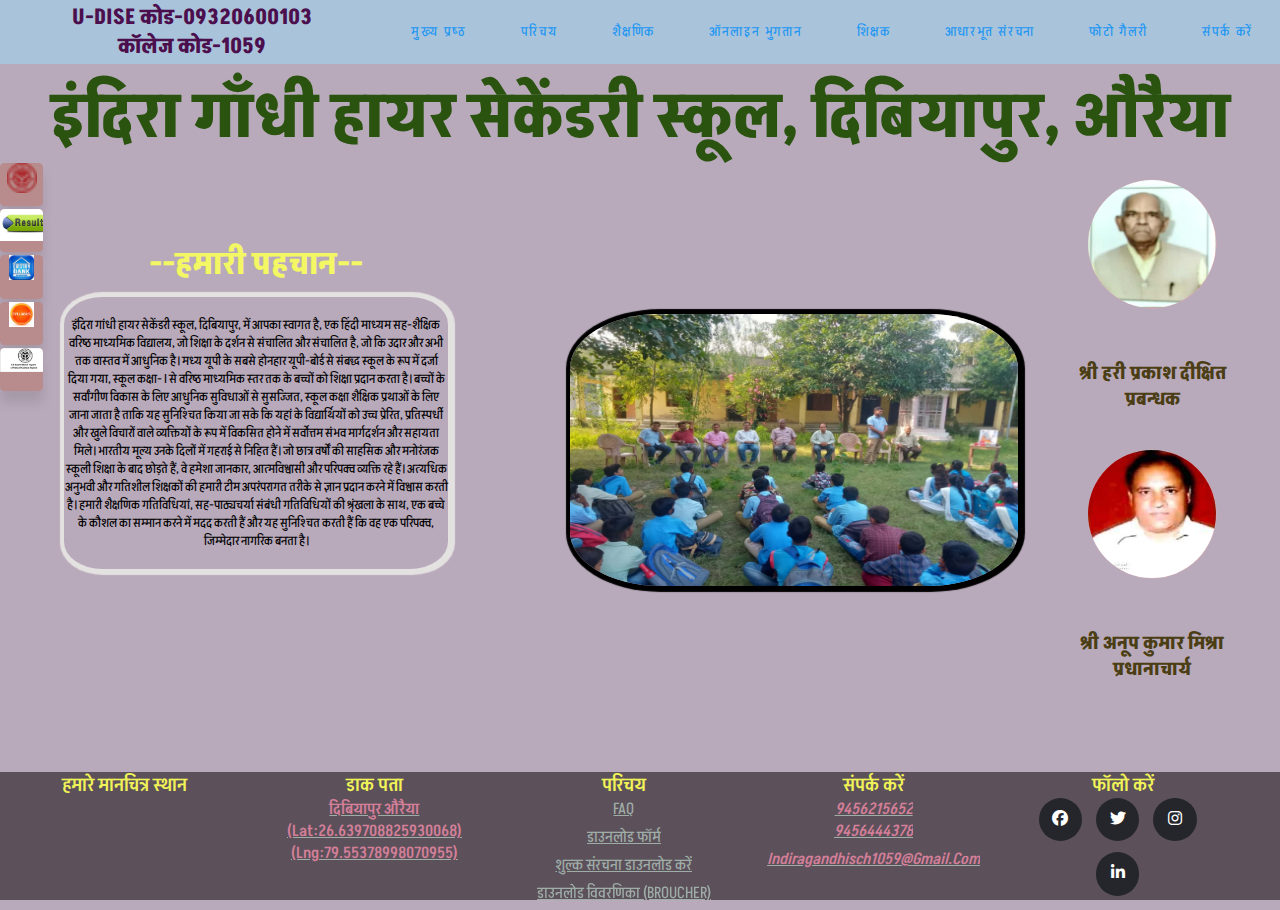
<file: index.html>
<!DOCTYPE html>
<html lang="en">
<head>
    <meta charset="UTF-8">
    <meta http-equiv="X-UA-Compatible" content="IE=edge">
    <meta name="viewport" content="width=device-width, initial-scale=1.0">
    <title>INDIRA GANDHI HS SCH DIBIYAPUR AURAIYA</title>
    <link href="https://fonts.googleapis.com/css2?family=Akshar&display=swap" rel="stylesheet">
    <link rel="stylesheet" href="INDIRA.CSS">
    <link rel="stylesheet" type="text/css" href="https://cdnjs.cloudflare.com/ajax/libs/font-awesome/6.1.1/css/all.min.css">
</head>
<body>
    <nav>
        <div class="logo">
            <h6>U-DISE कोड-09320600103<br> 
                कॉलेज कोड-1059</h6>
        </div>
        
         <div class="managerphoto"></div>
    <div class="managername">
        <h3>श्री हरी प्रकाश दीक्षित <br> प्रबन्धक</h3>
    </div>
    <div class="pricipalname">
        <h3>श्री अनूप कुमार मिश्रा <br> प्रधानाचार्य</h3>
    </div>
    <div class="principalphoto"></div>
    <div class="overviewheading">
        <h3>--हमारी पहचान--</h3>
    </div>
    <div class="Overview">
        <p>इंदिरा गांधी हायर सेकेंडरी स्कूल, दिबियापुर, में आपका स्वागत है, एक हिंदी माध्यम सह-शैक्षिक वरिष्ठ माध्यमिक विद्यालय, जो शिक्षा के दर्शन से संचालित और संचालित है, जो कि उदार और अभी तक वास्तव में आधुनिक है। मध्य यूपी के सबसे होनहार यूपी-बोर्ड से संबद्ध स्कूल के रूप में दर्जा दिया गया, स्कूल कक्षा- I से वरिष्ठ माध्यमिक स्तर तक के बच्चों को शिक्षा प्रदान करता है।

            बच्चों के सर्वांगीण विकास के लिए आधुनिक सुविधाओं से सुसज्जित, स्कूल कक्षा शैक्षिक प्रथाओं के लिए जाना जाता है ताकि यह सुनिश्चित किया जा सके कि यहां के विद्यार्थियों को उच्च प्रेरित, प्रतिस्पर्धी और खुले विचारों वाले व्यक्तियों के रूप में विकसित होने में सर्वोत्तम संभव मार्गदर्शन और सहायता मिले। भारतीय मूल्य उनके दिलों में गहराई से निहित हैं। जो छात्र वर्षों की साहसिक और मनोरंजक स्कूली शिक्षा के बाद छोड़ते हैं, वे हमेशा जानकार, आत्मविश्वासी और परिपक्व व्यक्ति रहे हैं।
    
            अत्यधिक अनुभवी और गतिशील शिक्षकों की हमारी टीम अपरंपरागत तरीके से ज्ञान प्रदान करने में विश्वास करती है। हमारी शैक्षणिक गतिविधियां, सह-पाठ्यचर्या संबंधी गतिविधियों की श्रृंखला के साथ, एक बच्चे के कौशल का सम्मान करने में मदद करती हैं और यह सुनिश्चित करती हैं कि वह एक परिपक्व, जिम्मेदार नागरिक बनता है।</p>
    </div>
        
    <div class="about us"></div>
        
        <div class="menu">
            <a href="index.html" target="_blank">  
                <span></span>
                <span></span>
                <span></span>
                <span></span>
                मुख्य प्रष्ठ
            </a>
            <a href="About us.html" target="_blank"> 
                <span></span>
                <span></span>
                <span></span>
                <span></span>
                परिचय
            </a>
            <a href="Academics.html" target="_blank"> 
                <span></span>
                <span></span>
                <span></span>
                <span></span>
                शैक्षणिक
            </a>
            <a href="payment_form.html" target="_blank"> 
                <span></span>
                <span></span>
                <span></span>
                <span></span>
                ऑनलाइन भुगतान
            </a>
            <a href="Teachers.html" target="_blank"> 
                <span></span>
                <span></span>
                <span></span>
                <span></span>
                शिक्षक
            </a>
            <a href="Infrastructure.html" target="_blank"> 
                <span></span>
                <span></span>
                <span></span>
                <span></span>
                आधारभूत संरचना
            </a>
            <a href="photogallery.html" target="_blank"> 
                <span></span>
                <span></span>
                <span></span>
                <span></span>
                फोटो गैलरी
            </a>                                            
            <a href="Contact us.html" target="_blank"> 
                <span></span>
                <span></span>
                <span></span>
                <span></span>
                संपर्क करें
            </a>
        </div>
    </nav>
    <h2>इंदिरा गाँधी हायर सेकेंडरी स्कूल, दिबियापुर, औरैया</h2>
    <div class="maindiv">

    </div>
    <div class="about us"></div>
    
    <section class="icon-bar">
        <div class="wrapper-1">
            <div class="button">
                <a href="https://upmsp.edu.in/Default.aspx" target="_blank">
                    <div class="icon upgovt">
                       <img src="upmsp.png" alt="UPMSP SITE" width="30">
                    </div>
                    <span>UPMSPSITE</span>
                </a>
            </div>
            <div class="button">
               <a href="https://results.upmsp.edu.in/" target="_blank">
                   <div class="icon result">
                       <img src="results.jpg" alt="results" width="50">
                   </div>
                   <span>RESULTS</span>
               </a>
           </div>
           <div class="button">
               <a href="https://upmsp.edu.in/QuestionBank.html" target="_blank">
                   <div class="icon questionbank">
                       <img src="questionbank.jpg" alt="questionbank" width="25">
                   </div>
                   <span>QUESTIONBANK</span>
               </a>
           </div>
           <div class="button">
               <a href="https://upmsp.edu.in/Syllabus.html" target="_blank">
                   <div class="icon syllabus">
                       <img src="syllabus.jpg" alt="Syllabus" width="25">
                   </div>
                   <span>SYLLABUS</span>
               </a>
           </div>
           <div class="button">
               <a href="https://upmsp.edu.in/ModelPaper.html" target="_blank">
                   <div class="icon modelpaper">
                       <img src="modelpape.jpg" alt="modelpaper" width="50">
                   </div>
                   <span>MODELPAPER</span>
               </a>
           </div>
   
           <!-- integrity="sha384-AYmEC3Yw5cVb3ZcuHtOA93w35dYTsvhLPVnYs9eStHfGJvOvKxVfELGroGkvsg+p" crossorigin="anonymous" -->
        </div>
    </section>
    <footer class="footer">
        <div class="container">
            <div class="row">
                <div class="footer-col">
                    <h3>हमारे मानचित्र स्थान</h3>
                    <ul>
                        <li><section>
                            <iframe src="https://www.google.com/maps/embed?pb=!1m18!1m12!1m3!1d2785.7464832900437!2d79.67071381431826!3d26.65630978323871!2m3!1f0!2f0!3f0!3m2!1i1024!2i768!4f13.1!3m3!1m2!1s0x0%3A0xd50fce45f9a008dc!2zMjbCsDM5JzIyLjciTiA3OcKwNDAnMjIuNSJF!5e1!3m2!1sen!2sin!4v1653824939918!5m2!1sen!2sin" width="25rem" height="25rem" style="border:0;" allowfullscreen="" loading="lazy" referrerpolicy="no-referrer-when-downgrade"></iframe>
                            </section>
                        </li>
                    </ul>
                </div>
                <div class="footer-col">
                    <h3>डाक पता</h3>
                    <ul>
                        <li><span>
                        <ion-icon name="location-outline" ></ion-icon>
                    </span>
                    <a href="#" style="color: #9fada7"><h4>दिबियापुर औरैया<br>(Lat:26.639708825930068)<br>(Lng:79.55378998070955)</h4></a>
                        </li>
                    </ul>
                </div>
                <div class="footer-col">
                    <h3>परिचय</h3>
                    <ul>
                        <li><a href="#" style="color: #9fada7">
                                <span></span>
                                <span></span>
                                <span></span>
                                <span></span>
                                FAQ
                            </a>
                        </li>
                        <br>
                        <li><a href="#" style="color: #9fada7">
                                <span></span>
                                <span></span>
                                <span></span>
                                <span></span>
                                डाउनलोड फॉर्म
                            </a>
                        </li>
                        <br>
                        <li><a href="#" style="color: #9fada7">
                                <span></span>
                                <span></span>
                                <span></span>
                                <span></span>
                                शुल्क संरचना डाउनलोड करें
                            </a>
                        </li>
                        <br>
                        <li><a href="#" style="color: #9fada7">
                                <span></span>
                                <span></span>
                                <span></span>
                                <span></span>
                                डाउनलोड विवरणिका (Broucher)
                            </a>
                        </li>
                    </ul>
                </div>
               <div class="footer-col">
                    <h3>संपर्क करें</h3>
                    <ul>
                        <li>                        
                        <address>
                            <div class="mobile">
                                <span>
                                    <ion-icon name="call-outline"></ion-icon>
                                </span><a href="tel:+919456215652" style="color: #9fada7"><h4>9456215652<br>9456444378</h4></a>
                            </div>
                        </address>
                        </li>
                        <br>
                        <li>
                            <address>
                                <div class="email">
                                    <span>
                                        <ion-icon name="mail-outline"></ion-icon>
                                    </span><a href="mailto:indiragandhisch1059@gmail.com " style="color: #9fada7"><h4>indiragandhisch1059@gmail.com </h4></a>
                                </div>
                            </address>
                        </li>
                        <br>
                    </ul>
                </div>
                <div class="footer-col">
                    <h3>फॉलो करें </h3>
                    <div class="social-links">
                        <a href="https://www.facebook.com/login/" target="_blank">
                            <span></span>
                            <span></span>
                            <span></span>
                            <span></span>
                            <i class="fa-brands fa-facebook"></i>
                        </a>
                        <a href="https://twitter.com/i/flow/login" target="_blank">
                            <span></span>
                            <span></span>
                            <span></span>
                            <span></span>
                            <i class="fab fa-twitter"></i>
                        </a>
                        <a href="https://www.instagram.com/skvmicbelhupur/" target="_blank">
                            <span></span>
                            <span></span>
                            <span></span>
                            <span></span>
                            <i class="fab fa-instagram"></i>
                        </a>
                        <a href="https://www.linkedin.com/login" target="_blank">
                            <span></span>
                            <span></span>
                            <span></span>
                            <span></span>
                            <i class="fa-brands fa-linkedin-in"></i>
                        </a>

                    </div>
                    <!-- <ul>
                        <li><a href="#">Our twitter handle</a></li>
                        <li><a href="#">Reach us on facebook at</a></li>
                        <li><a href="#">Our Instagram page</a></li>
                        <li><a href="#">Our Youtube Channel</a></li>
                    </ul> -->
                </div>
            </div>
        </div>
    </footer>
<!-- <script type="module" src="https://unpkg.com/ionicons@5.5.2/dist/ionicons/ionicons.esm.js"></script>
<script nomodule src="https://unpkg.com/ionicons@5.5.2/dist/ionicons/ionicons.js"></script> -->
</body>
</html>
</file>
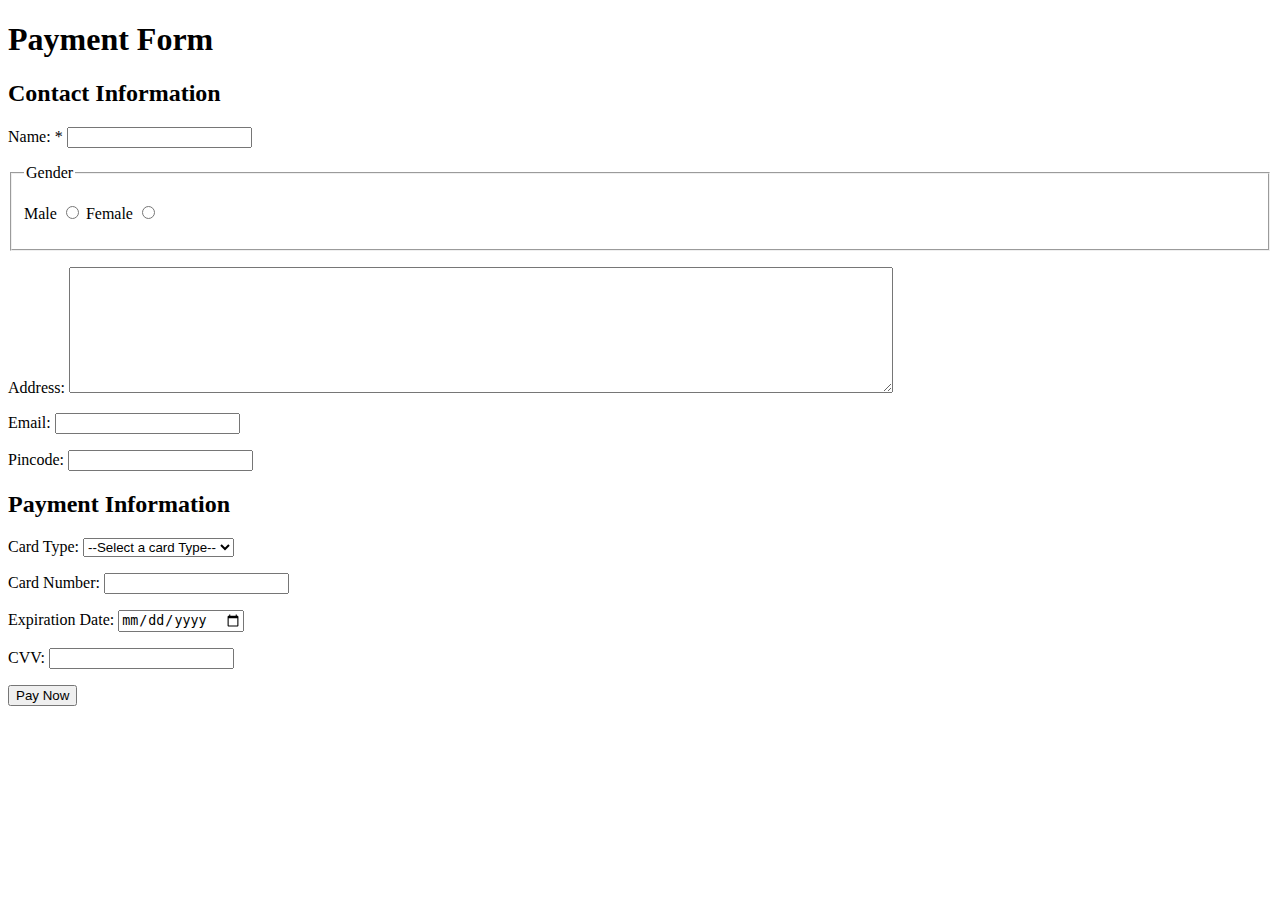
<file: payment_form.html>
<!DOCTYPE html>
<html lang="en">
<head>
    <meta charset="UTF-8">
    <meta http-equiv="X-UA-Compatible" content="IE=edge">
    <meta name="viewport" content="width=device-width, initial-scale=1.0">
    <title>Payment Form</title>
</head>
<body>
    <form action="">
        <h1>Payment Form</h1>
        <h2>Contact Information</h2>
        <p>Name: * <input type="text" name="Name"></p>
        <fieldset>
            <legend>Gender</legend>
        <p>
            Male <input type="radio" name="Gender" id="Gender"> Female <input type="radio" name="Gender" id="Gender">

        </p>
    </fieldset>
    <p>Address: <textarea name="Address" id="Address" cols="100" rows="8"></textarea></p>
    <p>Email: <input type="email" name="Email" id="Email"></p>
    <p>Pincode: <input type="number" name="Pincode" id="Pincode"></p>
    <h2>Payment Information</h2>
    <p>Card Type:
        <select name="Card Type" id="Card Type"> 
            <option value="Empty">--Select a card Type--</option>
            <option value="Visa">Visa</option>
            <option value="Rupay">Rupay</option>
            <option value="Mastercard">Mastercard</option>            
        </select>
    </p>
    <p>Card Number: <input type="number" name="Card_Number" id="Card_Number"></p>
    <p>Expiration Date: <input type="date" name="Expiration_Date" id="Expiration_Date"></p>
    <p>CVV: <input type="password" name="CVV" id="CVV"></p>
    <input type="submit" value="Pay Now">

    </form>
</body>
</html>
</file>
<file: INDIRA.CSS>
*{ margin: 0; padding: 0; font-family: 'Akshar', sans-serif;}
    nav{height: 4rem;
    background-color: #a9c4da;
    display: flex;
    justify-content: space-around;
    align-items: center;
}

@media(max-width:768px) {
    html {
        font-size: 45%;
    }
}
@media(max-width:574px) {
    html {
        font-size: 30%;
        width:100%;
    }
}
.logo{
    width: 30%;
    font-size: 2.0rem;
    text-align: center;
    color: #4c0f4e;
    padding-left: 1 rem;
}

.menu{
    width: 70%;
    color: #643194;
    display: flex;
    justify-content: space-around;
    align-items: center;
}
body {
    background-color: rgba(173, 155, 175, 0.85);
    min-height: 100vh;
    display: flex;
    flex-direction: column;
}

h2 {
    font-size: 4.0rem;
    line-height: 1.4;
    letter-spacing: 0rem;
    text-align: center;
    color: #2a530f;
    margin-top: 0.6rem;
}
.maindiv {
    width: 35%;
    position: absolute;
    height: 17rem;
    left: 62%;
    top: 50%;
    transform: translate(-50%, -50%);
    background-image: url(indirabigsitting.jpg);
    background-size: 100% 100%;
    border-radius: 20%;
    box-shadow: 0.08rem 0.015rem 0.06rem 0.3rem black;
    animation:slider 20s infinite linear;
}
@keyframes slider {
    0%{background-image: url(indirabigsitting.jpg);}
    25%{background-image: url(indiracomputer.jpg);}
    50%{background-image: url(indirachiefguest.jpg);}
    85%{background-image: url(indirachildrenday.jpg);}
}


.icon-bar{
    position: fixed;
    left: 0;
    top: 10rem;
    z-index: 99990;
 }
 .icon-bar .button{
    width: 2.7rem;
    height: 2.7rem;
    cursor: pointer;
    background: rgb(184, 140, 140);
    overflow: hidden;
    border-radius: 10%;
    transition: all 0.3s ease-in-out;
    box-shadow: 0 0.7rem 0.7rem #0000001a;
    margin: 3px 0;
 }
 .icon-bar .button a{
    text-decoration: none;
}
.icon-bar .button span {
    font-size: 1.3rem;
    font-weight: 500;
    line-height: 0.6rem;
    margin-left: 1rem;
    font-family:'Times New Roman', Times, serif;
}
 
.icon-bar .button:hover{
    width: 15rem;
}
 
.icon-bar .button .icon{
    width: 2.7rem;
    height: 3.7rem;
    text-align: center;
    border-radius: 3rem;
    display: inline-block;
    transition:  all 0.3s ease-in-out;
}

.menu a {
        position: relative;
        display: inline-block;
        padding: 0.2rem 0.2rem;
        color: #2196f3;
        text-transform: uppercase;
        letter-spacing: 0.1rem;
        text-decoration: none;
        font-size: 0.85rem;
        overflow: hidden;
        transition: 0.2s;
  }
        .menu a:hover{
             color: #255784;
             background: #2196f3;
             box-shadow: 0 0 0.8rem #2196f3,0 0 2.6rem #2196f3, 0 0 5rem #2196f3;
             transition-delay: 0.1s;
         }  

         .menu a span{

                  position: absolute;
                  display: block;
         }

         .menu a span:nth-child(1) {
             top: 0;
             left: -100%;
             width: 100%;
             height: 0.15rem;
             background: linear-gradient(90deg, transparent, #2196f3);

         }
    .menu a:hover span:nth-child(1)
     {
           left: 100%;
           transition: 0.5s;
     }


           .menu a span:nth-child(3)
         {
             bottom:  0;
             right: -100%;
             width: 100%;
             height: 0.15rem;
             background: linear-gradient(270deg, transparent, #2196f3);

         }
     .menu a:hover span:nth-child(3)
     {
           right: 100%;
           transition: 0.5s;
     }


         .menu a span:nth-child(2)
         {
             top: -100%;
             right: 0;
             width: 0.15rem;
             height: 100%;
             background: linear-gradient(180deg, transparent, #2196f3);

         }
     .menu a:hover span:nth-child(2)
     {
           top: 100%;
           transition: 1s;
           transition: 0.25s;
     }
    
        .menu a span:nth-child(4)
         {
             bottom:  -100%;
             left:  0;
             width: 0.15rem;
             height: 100%;
             background: linear-gradient(360deg, transparent, #2196f3);

         }
     .menu a:hover span:nth-child(4)
     {
           bottom:  100%;
           transition: 1s;
           transition: 0.75s;
     }
.managerphoto {
    width: 10%;
    position: absolute;
    height: 8rem;
    left: 85%;
    top: 20%;
    box-sizing: border-box;
    border: #7c7a7a;
    border-radius: 50%;
    align-items: center;
    box-shadow: #7c7a7a;
    background-image: url(indiramanager.jpg);
    background-size: 100% 100%;
    box-shadow: 0.01rem 0.005rem 0.01rem 0.02rem rgb(231, 170, 170);
}
.managername {
    width: 20%;
    position: absolute;
    height: 1rem;
    left: 80%;
    top: 42%;
    box-sizing: border-box;
    border: #7c7a7a;
    border-radius: 10%;
    align-items: center;
    text-align: center;
    display: flex;
    justify-content: center;
    color: #4b3e15;
    /* box-shadow: #7c7a7a;
    box-shadow: 0.08rem 0.015rem 0.06rem 0.3rem rgb(197, 160, 160); */
}
.principalphoto {
    width: 10%;
    position: absolute;
    height: 8rem;
    left: 85%;
    top: 50%;
    box-sizing: border-box;
    border: #7c7a7a;
    border-radius: 50%;
    align-items: center;
    box-shadow: #7c7a7a;
    background-image: url(indiraanupkumar.jpg);
    background-size: 100% 100%;
    box-shadow: 0.01rem 0.005rem 0.01rem 0.02rem rgb(231, 170, 170);
}
.pricipalname {
    width: 20%;
    position: absolute;
    height: 1rem;
    left: 80%;
    top: 72%;
    box-sizing: border-box;
    border: #7c7a7a;
    border-radius: 10%;
    align-items: center;
    text-align: center;
    display: flex;
    justify-content: center;
    color: #4b3e15;
    /* box-shadow: none;
    background-size: 100% 100%;
    box-shadow: 0.08rem 0.015rem 0.06rem 0.3rem rgb(228, 225, 225); */
}
.overviewheading h3{
    width: 20%;
    position: absolute;
    height: 1.5rem;
    left: 10%;
    top: 28%;
    box-sizing: border-box;
    border: #f7f8aa;
    border-radius: 10%;
    align-items: center;
    text-align: justify;
    display: flex;
    justify-content: center;
    font-size: 2.0rem;
    color:#f4f764
    /* box-shadow: none;
    background-size: 100% 100%;
    box-shadow: 0.08rem 0.015rem 0.06rem 0.3rem rgb(228, 225, 225); */
}
.Overview p{
    width: 30%;
    position: absolute;
    height: 17rem;
    left: 5%;
    top: 33%;
    box-sizing: border-box;
    border: #7c7a7a;
    border-radius: 10%;
    align-items: center;
    text-align: center;
    display: flex;
    font-size: 0.80rem;
    justify-content: center;
    box-shadow: none;
    background-size: 100% 100%;
    box-shadow: 0.08rem 0.015rem 0.06rem 0.3rem rgb(228, 225, 225);
}
.container {
            max-width: 100vw;
            margin:0%;
            margin-bottom: 0%;
}
.row{
            display: flex;
            flex-wrap: wrap;
}
ul{
            list-style:none;
            /* display: list-item; */
}
.footer{
            background-color: #5c505b;
            width: 100vw;
            padding: 0rem 0rem;
            margin-top: auto;
            position: sticky;
            top: 100%;
            height:8rem;
            /* line-height: 30vh; */
}
.footer-col{
            width:17%;
            padding: 0 1em;
            text-align: center;
            height: 3.5em;
}
        
.footer-col h3{
            font-size: 1.2em;
            color: #f0f357;
            text-transform: capitalize;
            margin-bottom: 0em;
            font-weight: 500;
            position: relative;
}
/* .footer-col h3{
            font-size: 1.5em;
            color: #f0f357;
            text-transform: capitalize;
            margin-bottom: 0em;
            font-weight: 500;
            position: relative;
} */

    /* .footer-col h4::before {
            content: ' ';
            position: absolute;
            left:0;
            bottom: -0.8em;
            background-color: #f0f357;
            height: 0.02em;
            box-sizing: border-box;
            width: 3em;
    } */
    
.footer-col ul li{
            position: relative;
            display: inline-block;
            padding: 0em 0em;
            color: #533707;
            text-transform: uppercase;
            letter-spacing: 0.0em;
            text-decoration: none;
            font-size: 1.0em;
            overflow: hidden;
            transition: 0.2s;
}
.footer-col ul li a h4{
            font-size: 1 em;
            color: #d37f98;
            text-transform: capitalize;
            margin-bottom: 0em;
            font-weight: 500;
            position: relative;
}
    .footer-col ul li:hover{
    
                 color: #255784;
                 background: #2196f3;
                 box-shadow: 0 0 0.8rem #2196f3,0 0 2.6rem #2196f3, 0 0 5rem #2196f3;
                transition-delay: 0.1s;
                padding-left: 0.5rem;
        }  
    
             .footer-col ul li span{
    
                      position: absolute;
                      display: block;
             }
    
             .footer-col ul li span:nth-child(1)
             {
                 top: 0;
                 left: -100%;
                 width: 100%;
                 height: 0.15rem;
                 background: linear-gradient(90deg, transparent, #2196f3);
    
             }
         .footer-col ul li:hover span:nth-child(1)
         {
               left: 100%;
               transition: 0.5s;
         }
    
    
               .footer-col ul li span:nth-child(3)
             {
                 bottom:  0;
                 right: -100%;
                 width: 100%;
                 height: 0.15rem;
                 background: linear-gradient(270deg, transparent, #2196f3);
    
             }
         .footer-col ul li:hover span:nth-child(3)
         {
               right: 100%;
               transition: 0.5s;
         }
    
    
             .footer-col ul li span:nth-child(2)
             {
                 top: -100%;
                 right: 0;
                 width: 0.15rem;
                 height: 100%;
                 background: linear-gradient(180deg, transparent, #2196f3);
    
             }
         .footer-col ul li:hover span:nth-child(2)
         {
               top: 100%;
               transition: 1s;
               transition: 0.25s;
         }
        
            .footer-col ul li span:nth-child(4)
             {
                 bottom:  -100%;
                 left:  0;
                 width: 0.15rem;
                 height: 100%;
                 background: linear-gradient(360deg, transparent, #2196f3);
    
             }
         .footer-col ul li:hover span:nth-child(4)
         {
               bottom:  100%;
               transition: 1s;
               transition: 0.75s;
         }
    
    .footer-col .social-links a{
            display: inline-block;
            height: 2.7rem;
            width: 2.7rem;
            background-color: #24262b;
            margin:0 0.7rem 0.7rem 0;
            text-align: center;
            line-height: 2.7rem;
            border-radius: 50%;
            color: #ffffff;
            transition: all 0.5s ease;
    }
    .footer-col .social-links a:hover {
            color: #24262b;
            background-color: #ffffff;
    }
    
.mobile a h4{
        padding: 0px 0.2px;
}
.email a h4{
        padding: 0px 0.2px;
}
</file>
